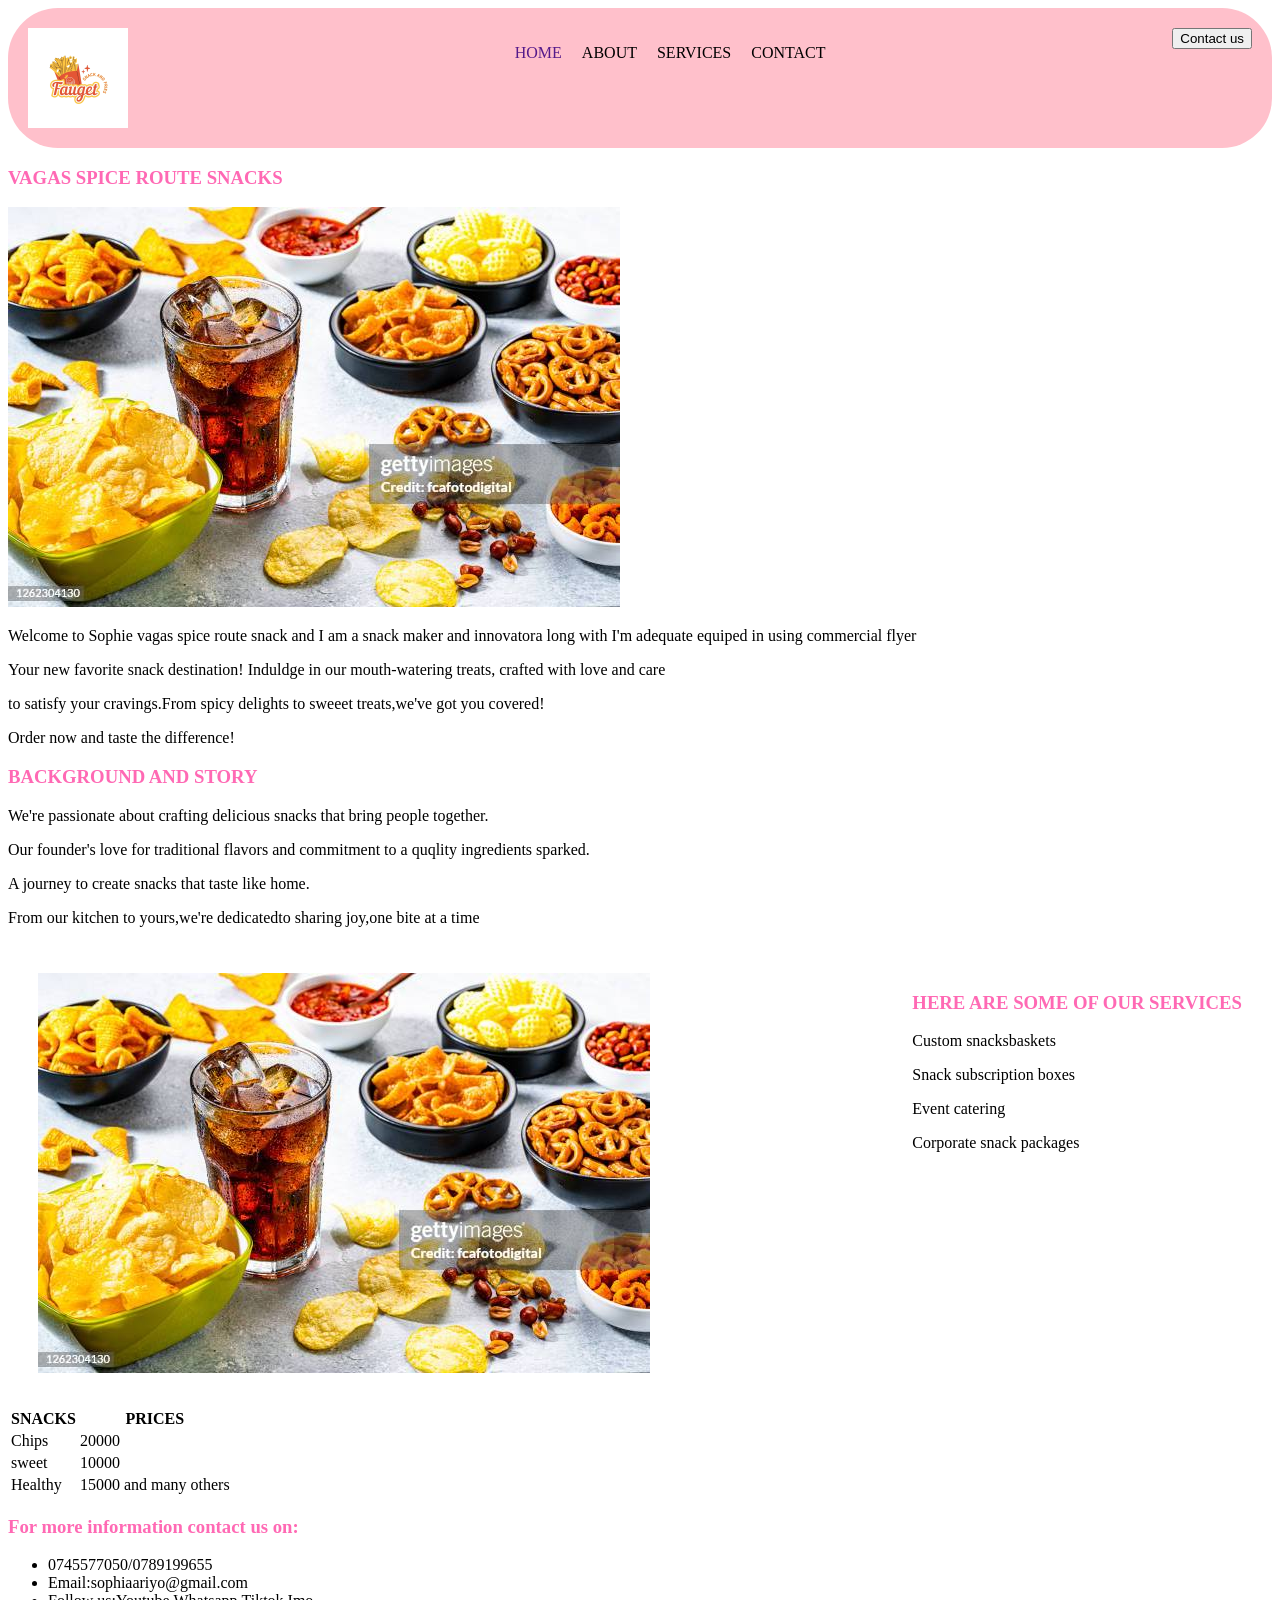
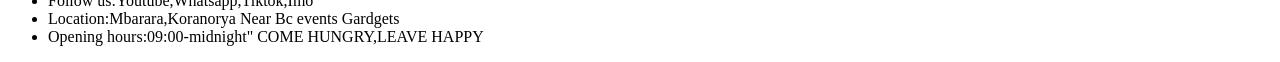
<file: index.html>
<!DOCTYPE html>
<html lang="en">
<head> 
        <meta charset="UTF-8">
    <meta name="viewport" content="width=device-width, initial-scale=1.0">
    <title>sophie portifolio</title>
    <link rel="stylesheet" href="Mystyle.css">
    </style>
</head>
<body>
<!--navigation menu styling-->
    <nav class="navbar">
            <div class="mylogo">
                <img src="myimages/snacklogo.jpg" alt="logo">
            </div>
            <div>
                <ul class="mynavlist">
                    <li class=mylistitems>
                        <a href>
                            HOME
                        </a>
                    </li>
                    <li class=mylistitems>
                        <a>
                            ABOUT
                        </a>
                    </li>
                    <li class="mylistitems">
                        <a>
                            SERVICES
                        </a>
                    </li>
                    <li class="mylistitems">
                        <a>
                            CONTACT
                        </a>
                    </li>
                </ul>
            </div>
            <div>
              <Button>Contact us</Button>
            </div>

    </nav>
<section>
    <!--my first section-->
    <div>
        <h3>VAGAS SPICE ROUTE SNACKS</h3>
         <div class="myimages">
             <img src="myimages/herroimg.jpg" alt="logo">
       </div>
    </div>               
<div>
    <p> Welcome to  Sophie vagas spice route snack and I am a snack maker and innovatora long with I'm adequate equiped in using commercial flyer</p>
    <p>Your new favorite snack destination! Induldge in our mouth-watering treats, crafted with love and care</p>
    <p>to satisfy your cravings.From spicy delights to sweeet treats,we've got you covered!</p>
    <p>Order now and taste the difference!</p>
    <h3>BACKGROUND AND STORY</h3>
    <p>We're passionate about crafting delicious snacks that bring people together.</p>
    <p>Our founder's love for traditional flavors and commitment to a quqlity ingredients sparked.</p>
    <p>A journey to create snacks that taste like home.</p>
    <p>From our kitchen to yours,we're dedicatedto sharing joy,one bite at a time</p>
</div>
</section>
<section id="thirdsection">
    <!--my third section-->
    <div>
        <img src="myimages/herroimg.jpg"alt="logo">
    </div>
    <div>
    <h3> HERE ARE SOME OF OUR SERVICES</h3>
    <p>Custom snacksbaskets</p> 
    <p>Snack subscription boxes </p>
    <p>Event catering</p>
    <p>Corporate snack packages</p>
    </div>
</section>
<section>
    <!--my fourth section-->
    <div>
        <table>
            <tr>
                <th> SNACKS</th>
                <th>PRICES</th>
            </tr>
            <tr>
                <td>Chips</td>
                <td>20000</td>
            </tr>
            <tr>
                <td>sweet</td>
                <td>10000</td>
                <tr>
                    <td>Healthy</td>
                    <td> 15000 and many others</td>
                </tr>
            </tr>
        </table>
    </div>
</section>
<section>
    <!--my fifth section-->
    <div>
        <h3>For more information contact us on:</h3>
        <ul>
            <li>0745577050/0789199655</li>
            <li>Email:sophiaariyo@gmail.com</li>
            <li>Follow us:Youtube,Whatsapp,Tiktok,Imo</li>
            <li>Location:Mbarara,Koranorya Near Bc events Gardgets </li>
            <li>Opening hours:09:00-midnight" COME HUNGRY,LEAVE HAPPY</li>
        </ul>
    </div>   
</section>
</div>
</body>
</html>
</file>
<file: Mystyle.css>
.navbar{
 background-color:pink;
 padding: 20px; 
 display:flex;  
 justify-content: space-between;
 border-radius: 50px;
}
.mylistitems{
 list-style: none;   
}
a{
  text-decoration: none;   
}
.mynavlist{
    display: flex;
    justify-content: space-between;
    gap: 20px;
}
.mylogo{
    height: 100PX;
    width: auto;
}
.mylogo img{
    height: 100%;
    width: auto;
}
/* .mylogo{height: 90%;width: auto;} */
.h4,h3{color: hotpink;}
#thirdsection{display: flex;justify-content: space-between;padding: 30px;}
</file>
